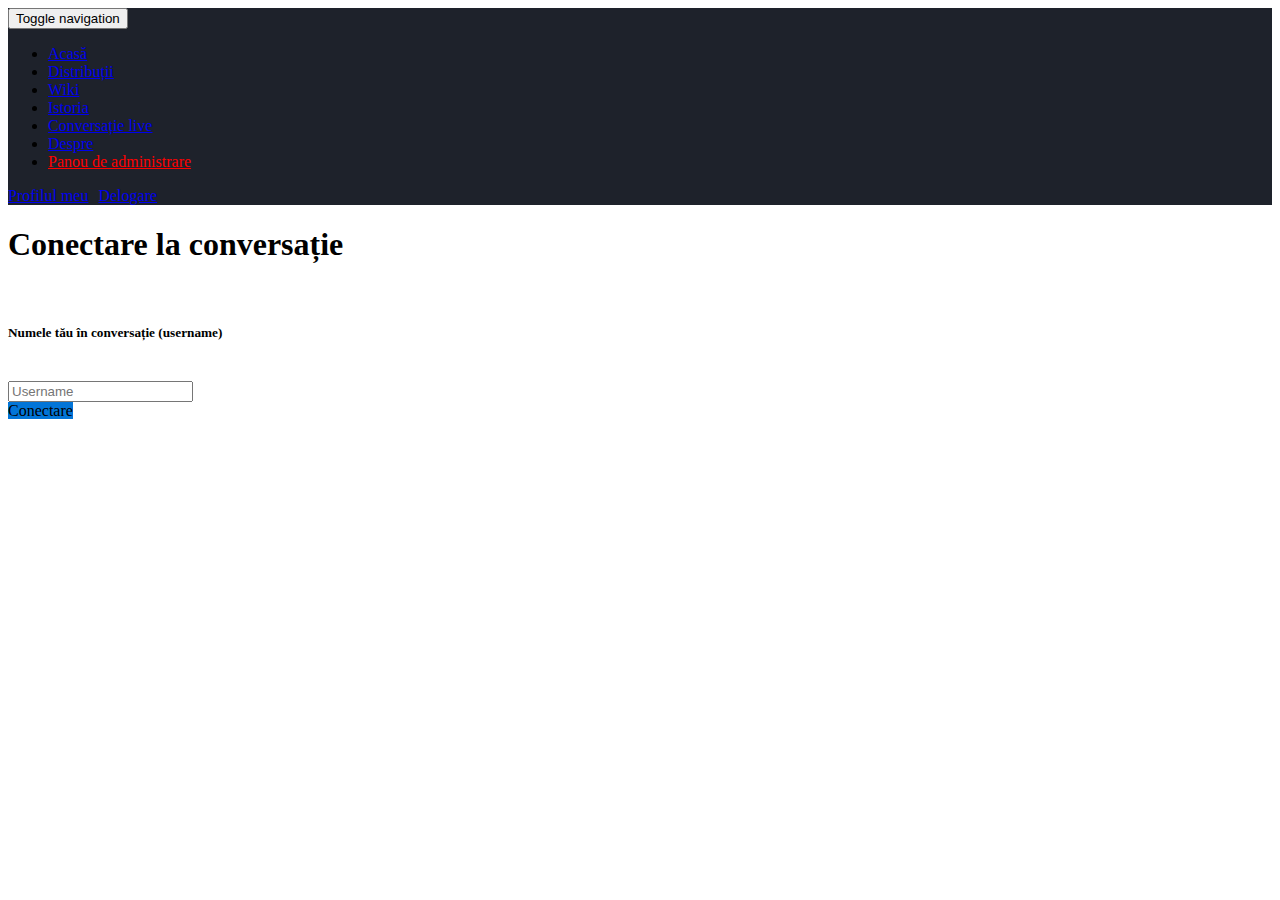
<file: src/main/resources/templates/chat-login.html>
<!DOCTYPE html>
<html xmlns:th="http://www.thymeleaf.org" xmlns:sec="http://www.w3.org/1999/xhtml">
<head>
    <title>Chat Room Login</title>
    <script th:src="@{/webjars/jquery/jquery.min.js}"></script>
    <link rel="preconnect" href="https://fonts.googleapis.com">
    <link rel="preconnect" href="https://fonts.gstatic.com" crossorigin>
    <link href="https://fonts.googleapis.com/css2?family=Satisfy&display=swap" rel="stylesheet">
    <link rel="stylesheet" type="text/css" th:href="@{css/styles.css}"/>
    <link rel="stylesheet" type="text/css" th:href="@{css/slider.css}"/>
    <link rel="stylesheet" th:href="@{/bootstrap/css/bootstrap.css}">
    <link rel="stylesheet" th:href="@{/css/login_style_bootstrap.css}">
    <link rel="stylesheet" th:href="@{/css/navbar_bootstrap.css}">
    <link rel="stylesheet" th:href="@{/css/navbar_centered_name.css}">
    <link rel="stylesheet" th:href="@{/css/chat-login.css}">

    <script th:src="@{/js/navbar.js}"></script>
    <script th:src="@{/bootstrap/js/bootstrap.js}"></script>
    <link
            href="https://fonts.googleapis.com/css2?family=Source+Sans+Pro&display=swap"
            rel="stylesheet"
    />

</head>
<body>
<!--Navigatie-->
<nav class="navbar navbar-dark navbar-expand-md py-3" style="background-color: #1e222b;">
    <div class="container">
        <button data-bs-toggle="collapse" class="navbar-toggler" data-bs-target="#navcol-6"><span
                class="visually-hidden">Toggle navigation</span><span class="navbar-toggler-icon"></span></button>
        <div class="collapse navbar-collapse flex-grow-0 order-md-first" id="navcol-6">
            <ul class="navbar-nav me-auto">
                <li class="nav-item"><a class="nav-link" href="index">Acasă</a></li>
                <li class="nav-item"><a class="nav-link" href="distributii">Distribuții</a></li>
                <li class="nav-item"><a class="nav-link" href="wiki">Wiki</a></li>
                <li class="nav-item"><a class="nav-link" href="istoria">Istoria</a></li>
                <li class="nav-item"><a class="nav-link active" href="chat-login">Conversație live</a></li>
                <li class="nav-item"><a class="nav-link" href="despre">Despre</a></li>
                <li sec:authorize="hasAuthority('ADMIN_VIEW')" class="nav-item"><a class="nav-link" style="color: red;"
                                                                                   href="admin">Panou de
                    administrare</a></li>
            </ul>
        </div>
        <div class="d-none d-md-block"><a class="btn btn-primary" style="margin-right: 10px;" role="button"
                                          href="profile">Profilul meu</a><a class="btn btn-light" role="button"
                                                                            href="logout">Delogare</a></div>
    </div>
</nav>

<!--Meniu-->

<div class="logo_box">
    <h1>Conectare la conversație</h1>
    <br>
    <h5>Numele tău în conversație (username)</h5>
    <br>
    <form>
        <div class="input_outer">
            <span class="u_user"></span>
            <input id="username" name="username" class="text" type="text" placeholder="Username"
                   th:value="${#authentication.getPrincipal().getUsername()}" readonly>
        </div>
        <div class="mb2">
            <a class="act-but submit" style="background: #0275d8;" onclick="login()">Conectare</a>
        </div>
    </form>
    <p style="text-align: center; font-size: 80px; color:white; margin-top:40px;">Linux</p>
    <p style="text-align: center; font-size: 40px; color:white; margin-top:20px;">Operating System</p>
    <p style="text-align: center; font-size: 20px; color:white; margin-top:20px;">Copyright &copy; Proiect PWEB Linux
        2022</p>

</div>


<script>

    /**
     * Logare
     */
    function login() {
        // TODO: complete the login function
        location.href = '/chat?username=' + $('#username').val();
    }

    /**
     * Intrare în login
     */
    document.onkeydown = function (event) {
        var e = event || window.event || arguments.callee.caller.arguments[0];
        e.keyCode === 13 && login();
    };


</script>


</body>
</html>
</file>
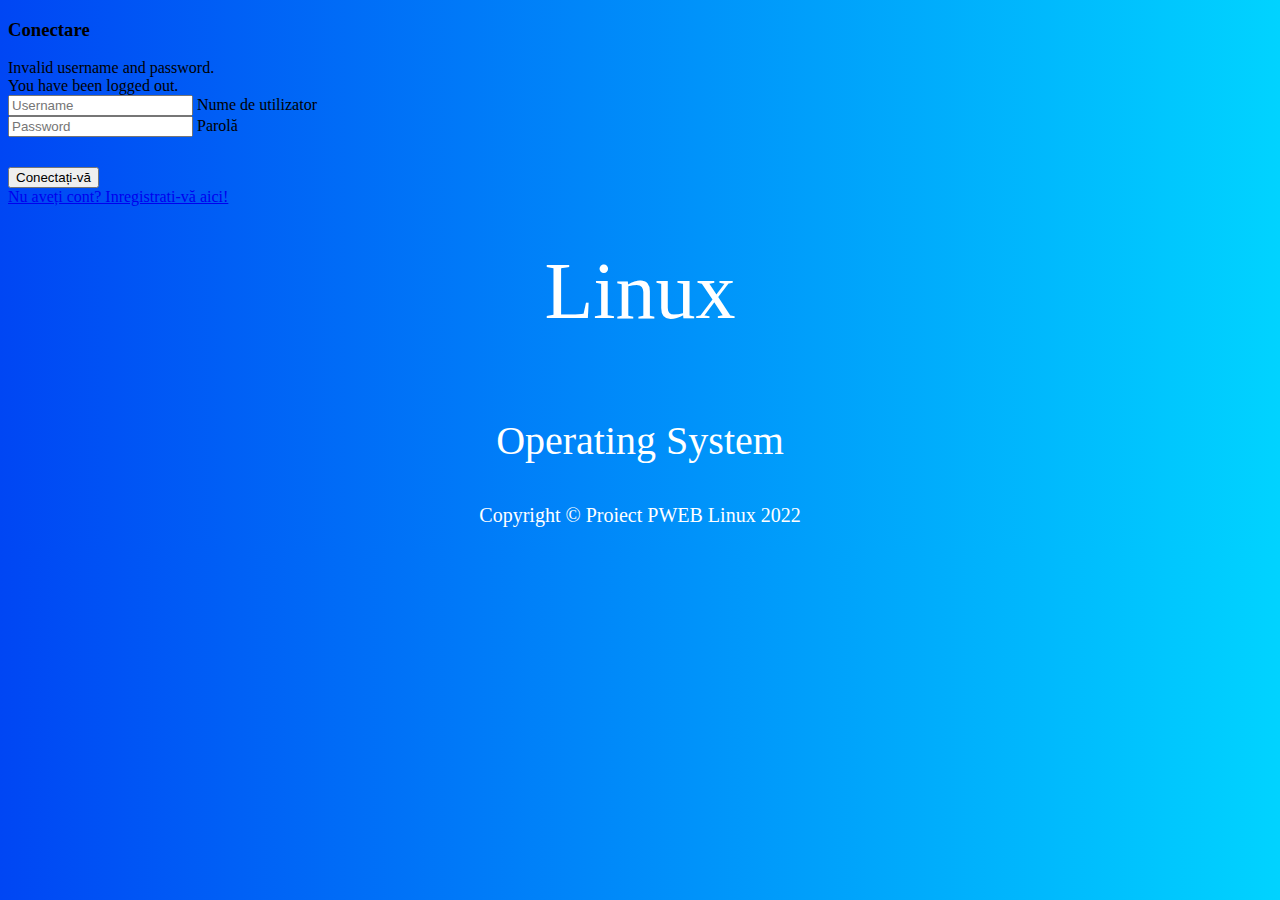
<file: src/main/resources/templates/login.html>
<!DOCTYPE html>
<html lang="en">
<head>
    <meta charset="UTF-8">
    <title>Title</title>
    <link rel="stylesheet" th:href="@{/bootstrap/css/bootstrap.css}">
    <link rel="stylesheet" th:href="@{/css/login_style_bootstrap.css}">
    <script th:src="@{/bootstrap/js/bootstrap.js}"></script>

</head>
<body style="background: rgb(6,0,115);background: linear-gradient(90deg, rgba(6,0,115,1) 0%, rgba(0,70,244,1) 0%, rgba(0,211,255,1) 100%);">

<!--Form de logare-->

<div id="layoutAuthentication">
    <div id="layoutAuthentication_content">
        <main>
            <div class="container">
                <div class="row justify-content-center">
                    <div class="col-lg-5">
                        <div class="card shadow-lg border-0 rounded-lg mt-5">
                            <div class="card-header"><h3 class="text-center font-weight-light my-4">Conectare</h3></div>
                            <div class="card-body">
                                <form th:action="@{/signin}" method="post" autocomplete="new-password">
                                    <div th:if="${param.error}" class="alert alert-danger">
                                        Invalid username and password.
                                    </div>

                                    <div th:if="${param.logout}" class="alert alert-success">
                                        You have been logged out.
                                    </div>
                                    <div class="form-floating mb-3">
                                        <input class="form-control" id="username" type="text" placeholder="Username"
                                               name="cattia-username" autocomplete="new-password"/>
                                        <label for="username">Nume de utilizator</label>
                                    </div>
                                    <div class="form-floating mb-3">
                                        <input class="form-control" id="password" type="password" placeholder="Password"
                                               name="cattia-password" autocomplete="new-password"/>
                                        <label for="password">Parolă</label>
                                    </div>
                                    <br>
                                    <div class="form-actions d-flex justify-content-center" style="margin-top: 12px;">
                                        <button type="submit" class="btn btn-primary">Conectați-vă</button>
                                    </div>

                                    <a href="register" class="d-flex justify-content-center"
                                       style="padding-top: 20px; padding-bottom: 10px;">Nu aveți cont? Inregistrati-vă
                                        aici!</a>
                                </form>
                            </div>
                        </div>
                    </div>
                </div>
            </div>
        </main>
        <p style="text-align: center; font-size: 80px; color:white; margin-top:40px;">Linux</p>
        <p style="text-align: center; font-size: 40px; color:white; margin-top:20px;">Operating System</p>
        <p style="text-align: center; font-size: 20px; color:white; margin-top:20px;">Copyright &copy; Proiect PWEB
            Linux 2022</p>
    </div>

</div>
</body>
</html>
</file>
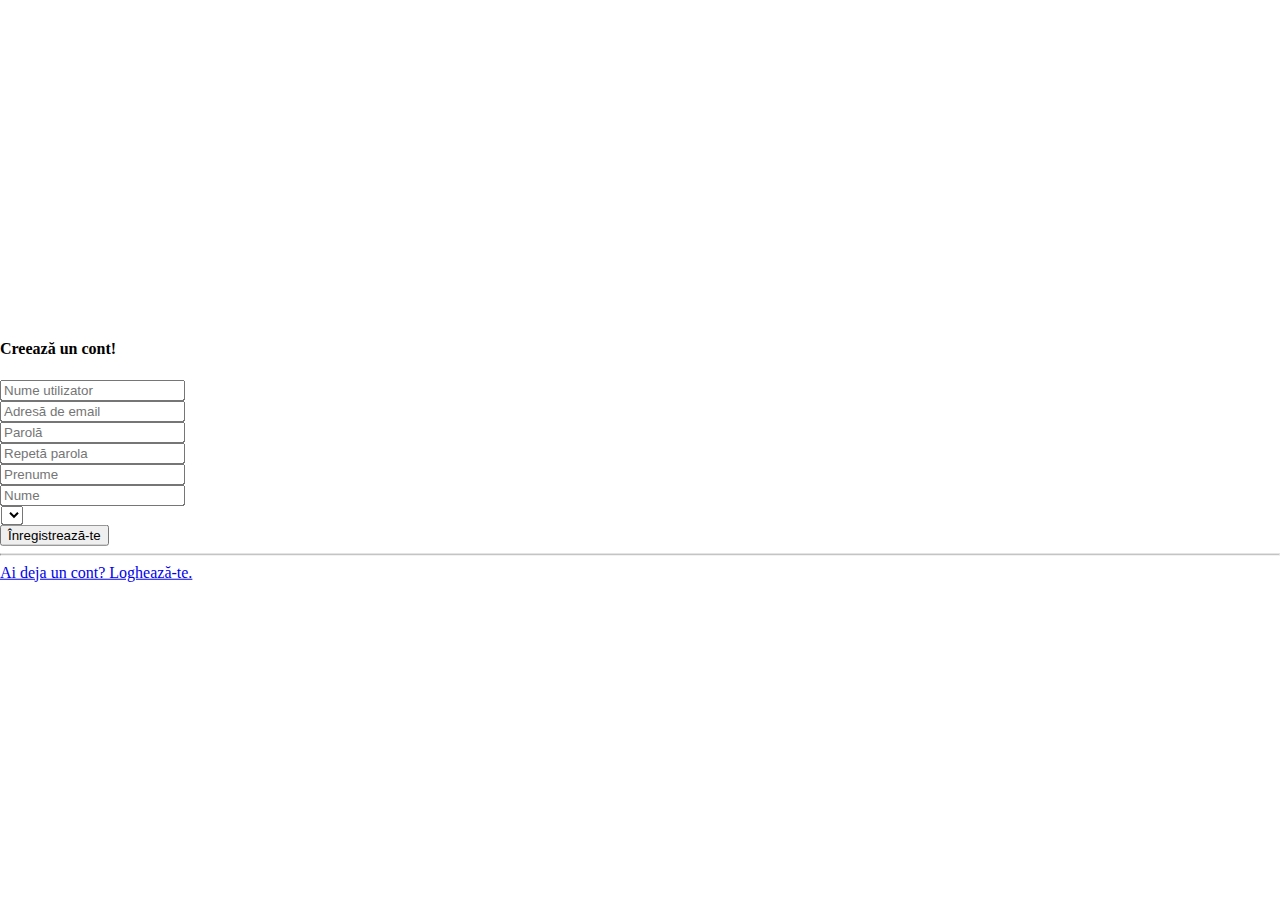
<file: src/main/resources/templates/register.html>
<!DOCTYPE html>
<html lang="en">
<head>
    <meta charset="UTF-8">
    <title>Title</title>
    <link rel="stylesheet" th:href="@{/bootstrap/css/bootstrap.css}">
    <script th:src="@{/bootstrap/js/bootstrap.js}"></script>

</head>
<body>

<!--Form-ul de validare-->
<div class="container"
     style="position:absolute; left:0; right:0; top: 50%; transform: translateY(-50%); -ms-transform: translateY(-50%); -moz-transform: translateY(-50%); -webkit-transform: translateY(-50%); -o-transform: translateY(-50%);">
    <div class="row d-flex d-xl-flex justify-content-center justify-content-xl-center">
        <div class="col-sm-12 col-lg-10 col-xl-9 col-xxl-7 bg-white shadow-lg" style="border-radius: 5px;">
            <div class="p-5">
                <div class="text-center">
                    <h4 class="text-dark mb-4">Creează un cont!</h4>
                </div>
                <form class="user" th:action="@{/addUser}" th:object="${user}">
                    <div class="mb-3"><input class="form-control form-control-user" type="text" placeholder="Id"
                                             th:field="*{id}" hidden></div>
                    <div class="mb-3"><input class="form-control form-control-user" type="text"
                                             placeholder="Nume utilizator" th:field="*{username}" required=""></div>
                    <div class="mb-3"><input class="form-control form-control-user" type="email" id="email"
                                             placeholder="Adresă de email" th:field="*{email}" required=""></div>
                    <div class="row mb-3">
                        <div class="col-sm-6 mb-3 mb-sm-0"><input class="form-control form-control-user" type="password"
                                                                  id="password" th:field="*{password}"
                                                                  placeholder="Parolă" required=""></div>
                        <div class="col-sm-6"><input class="form-control form-control-user" type="password"
                                                     id="verifyPassword" placeholder="Repetă parola" required=""></div>
                    </div>
                    <div class="row mb-3">
                        <div class="col-sm-6 mb-3 mb-sm-0"><input class="form-control form-control-user" type="text"
                                                                  placeholder="Prenume" th:field="*{firstName}"
                                                                  required=""></div>
                        <div class="col-sm-6"><input class="form-control form-control-user" type="text"
                                                     placeholder="Nume" th:field="*{lastName}" required=""></div>
                    </div>
                    <div class="row mb-3" hidden>
                        <div class="col-sm-6 mb-3 mb-sm-0"><input class="form-control form-control-user" type="text"
                                                                  placeholder="active" th:field="*{active}" required=""
                                                                  hidden></div>
                    </div>
                    <div class="row mb-3" readonly style="margin: 0 1px">
                        <select class="selectpicker form-control" id="idRoles" readonly
                                th:field="${user.role.id}">
                            <option value="2" readonly
                                    th:text="${roleList.get(0).name}"></option>
                        </select>

                    </div>
                    <div class="row mb-3">
                        <p id="emailErrorMsg" class="text-danger" style="display:none;"></p>
                        <p id="passwordErrorMsg" class="text-danger" style="display:none;"></p>
                    </div>

                    <button class="btn btn-primary d-block btn-user w-100" id="submitBtn" type="submit">
                        Înregistrează-te
                    </button>
                    <hr>
                </form>
                <div class="text-center"><a class="small" href="login.html">Ai deja un cont? Loghează-te.</a></div>
            </div>
        </div>
    </div>


    <script>
    let email = document.getElementById("email")
    let password = document.getElementById("password")
    let verifyPassword = document.getElementById("verifyPassword")
    let submitBtn = document.getElementById("submitBtn")
    let emailErrorMsg = document.getElementById('emailErrorMsg')
    let passwordErrorMsg = document.getElementById('passwordErrorMsg')

    function displayErrorMsg(type, msg) {
        if(type == "email") {
            emailErrorMsg.style.display = "block"
            emailErrorMsg.innerHTML = msg
            submitBtn.disabled = true
        }
        else {
            passwordErrorMsg.style.display = "block"
            passwordErrorMsg.innerHTML = msg
            submitBtn.disabled = true
        }
    }

    function hideErrorMsg(type) {
        if(type == "email") {
            emailErrorMsg.style.display = "none"
            emailErrorMsg.innerHTML = ""
            submitBtn.disabled = true
            if(passwordErrorMsg.innerHTML == "")
                submitBtn.disabled = false
        }
        else {
            passwordErrorMsg.style.display = "none"
            passwordErrorMsg.innerHTML = ""
            if(emailErrorMsg.innerHTML == "")
                submitBtn.disabled = false
        }
    }

    // Validare parolă până la schimbare
    password.addEventListener("change", function() {

        // Dacă parola nu are o valoare, atunci nu va fi schimbată și nu va fi afișată o eroare
        if(password.value.length == 0 && verifyPassword.value.length == 0) hideErrorMsg("password")


        // Dacă parola conține o valoare, atunci ea va fi verificată. În acest caz parolele nu corespund
        else if(password.value !== verifyPassword.value) displayErrorMsg("password", "Parolele nu corespund")

        // Când parolele corespund, verificăm lungimea
        else {
            // Verificare dacă parola are cel puțin 8 caractere
            if(password.value.length >= 8)
                hideErrorMsg("password")
            else
                displayErrorMsg("password", "Parola trebuie să conțină cel puțin 8 caractere")
        }
    })

    verifyPassword.addEventListener("change", function() {
        if(password.value !== verifyPassword.value)
            displayErrorMsg("password", "Parolele nu corespund")
        else {
            // Verificare dacă parola are cel puțin 8 caractere
            if(password.value.length >= 8)
                hideErrorMsg("password")
            else
                displayErrorMsg("password", "Parola trebuie să conțină cel puțin 8 caractere")
        }
    })

    // Validare email până la schimbare
    email.addEventListener("change", function() {
        // Verifică dacă adresa de email este validă folosind o expresie
        if(email.value.match(/^[^@]+@[^@]+\.[^@]+$/))
            hideErrorMsg("email")
        else
            displayErrorMsg("email", "Email invalid")
    });
</script>
</div>

</body>
</html>
</file>
